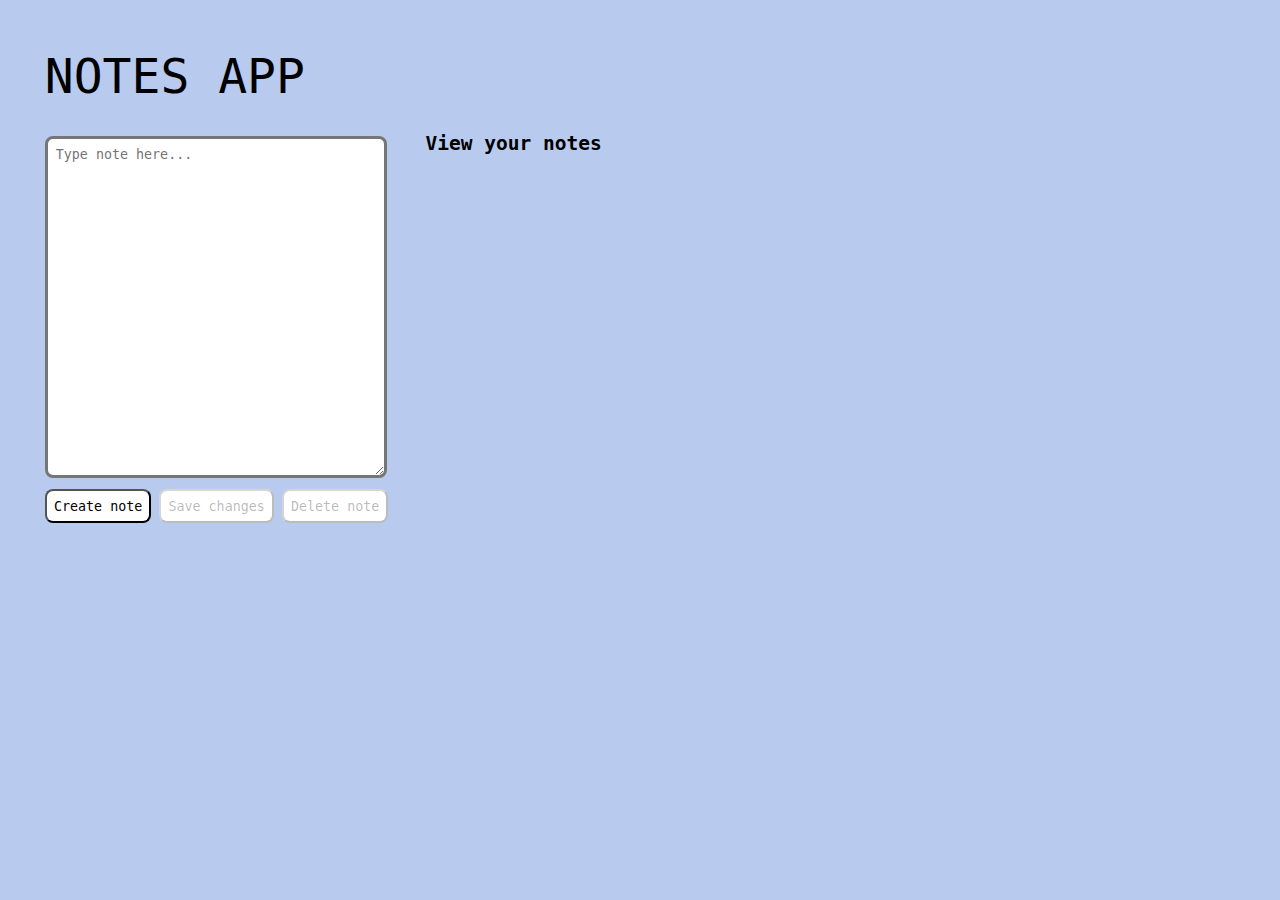
<file: index.html>
<!DOCTYPE html>
<html lang="en">
  <head>
    <meta charset="UTF-8" />
    <meta name="viewport" content="width=device-width, initial-scale=1.0" />
    <meta http-equiv="X-UA-Compatible" content="ie=edge" />
    <title>Notes App</title>
    <link rel="stylesheet" href="./public/style.css" />
    <script src="src/Interface.js"></script>
    <script src="src/Note.js"></script>
    <script src="src/NoteBook.js"></script>
  </head>
  <body>
    <h1>NOTES APP</h1>

    <div class="column">
      <div class="container">
        <textarea id="notepad" placeholder="Type note here..." class="textbox"></textarea>
      </div>

      <div id ='mainButtons'>
        <input id='create' value="Create note" type="button"  class="mainButton"/>
        <input id='edit' value="Save changes" type="button"  class="mainButton" disabled="true"/>
        <input id='delete' value="Delete note" type="button"  class="mainButton" disabled="true"/>
      </div>
    </div>

    <div class="column" id="leftColumn">

      <h2>View your notes</h2>
      <section id="exploreNotes">
        <div id="listOfNotes">
        </div>
      </section>

    </div>




  </body>
</html>
</file>
<file: public/style.css>
body {
  background-color: rgb(184, 203, 238);
  font-family: monospace;
  padding: 0.5rem;
}

h1 {
  font-family: monospace;
  font-weight: inherit;
  font-size: 3rem;
  padding-left: 1.8rem;
}

h2 {
  margin-top: -0.3rem;
}

.textbox {
  width: 20rem;
  height: 20rem;
  margin-bottom: 0.5rem;
  padding: 0.5rem;
  border-radius: 0.5rem;
  border-width: 0.2rem;
}

.column {
  float: left;
  width: 22rem;
  padding-left: 1.8rem;
}

.button::after {
  content: "\a";
}

.button {
  font-family: monospace;
  background-color: white;
  margin-bottom: 1rem;
  border-radius: 0.5rem;
  padding: 0.25rem;
}

.mainButton {
  font-family: monospace;
  background-color: white;
  margin-bottom: 1rem;
  border-radius: 0.5rem;
  padding: 0.45rem;
}

#exploreNotes {
  border-width: 50px;
  border-color: white;
  height: 34.5vh;
  overflow: scroll;
}

.button {
  display: block;
}
</file>
